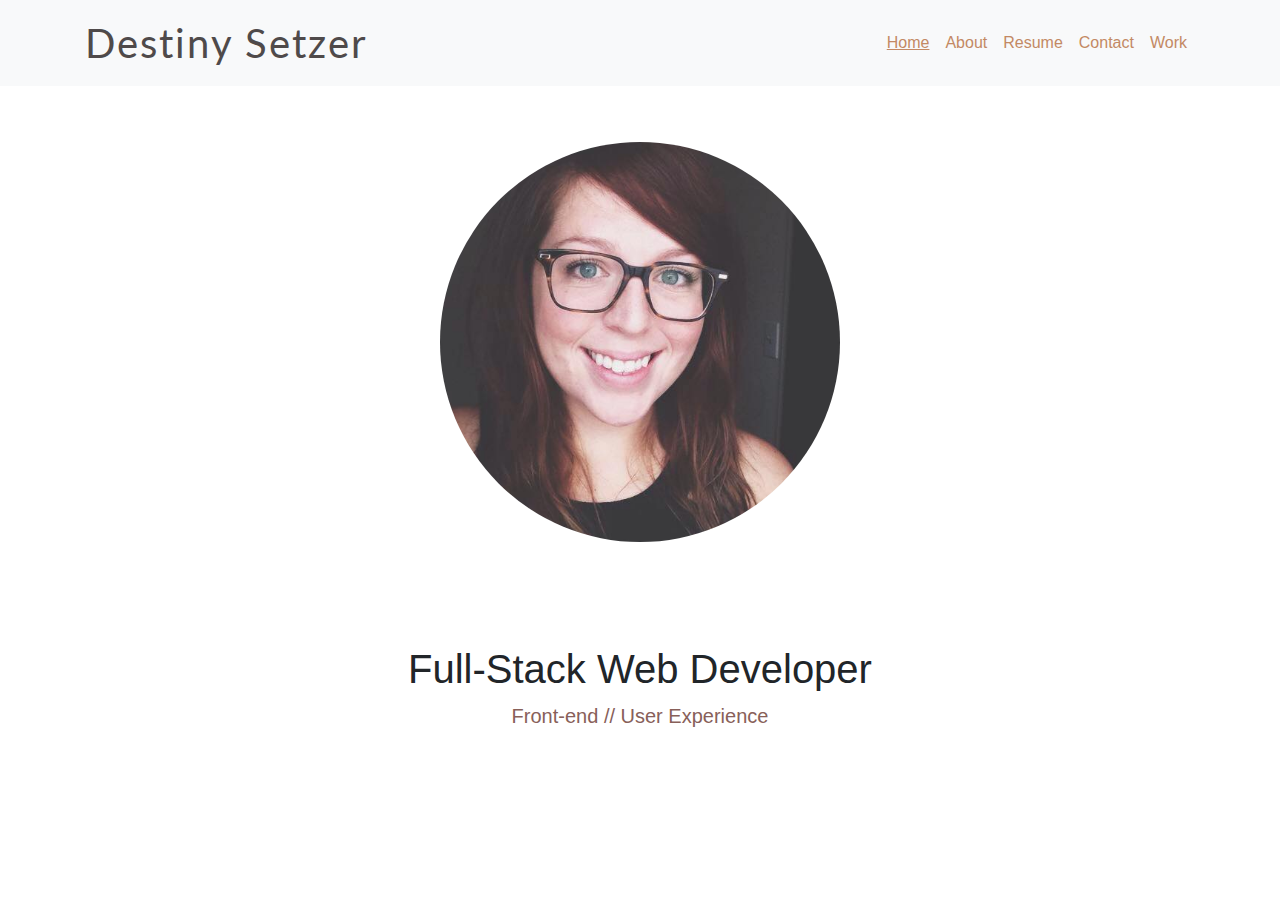
<file: index.html>
<!DOCTYPE html>
<html lang="en">

<head>

  <meta charset="utf-8">
  <meta name="viewport" content="width=device-width, initial-scale=1, shrink-to-fit=no">
  <meta name="description" content="">
  <meta name="author" content="">
  <link rel="stylesheet" href="https://use.fontawesome.com/releases/v5.13.1/css/all.css"
        integrity="sha384-xxzQGERXS00kBmZW/6qxqJPyxW3UR0BPsL4c8ILaIWXva5kFi7TxkIIaMiKtqV1Q" crossorigin="anonymous">
  <link href="https://fonts.googleapis.com/css2?family=Lato&display=swap" rel="stylesheet">
  <link href="./vendor/bootstrap/css/bootstrap.min.css" rel="stylesheet">
  <link rel="stylesheet" href="style.css">
  <title>Destiny Setzer</title>

</head>

<body>
  <!-- Navigation -->
  <nav class="navbar navbar-expand-lg navbar-light bg-light static-top">
    <div class="container">
      <a class="navbar-brand" href="./index.html">Destiny Setzer</a>
      <button class="navbar-toggler" type="button" data-toggle="collapse" data-target="#navbarResponsive" aria-controls="navbarResponsive" aria-expanded="false" aria-label="Toggle navigation">
        <span class="navbar-toggler-icon icon-style"></span>
      </button>
      <div class="collapse navbar-collapse" id="navbarResponsive">
        <ul class="navbar-nav ml-auto">
          <li class="nav-item active">
            <a class="nav-link" href="index.html">Home
              <span class="sr-only">(current)</span>
            </a>
          </li>
          <li class="nav-item">
            <a class="nav-link" href="about/about.html">About</a>
          </li>
          <li class="nav-item">
            <a class="nav-link" href="./resume/resume.html">Resume</a>
          </li>
          <li class="nav-item">
            <a class="nav-link" href="./contact/contact.html">Contact</a>
          </li>
          <li class="nav-item">
            <a class="nav-link" href="./work/work.html">Work</a>
          </li>
        </ul>
      </div>
    </div>
  </nav>

  <!-- Page Content -->
  <div class="container">
    <div class="row">
      <div class="col-lg-12 text-center">
          <img src="./images/myProfilePic copy.jpg" class="profile-pic">
        <h1 class="mt-5">Full-Stack Web Developer</h1>
        <p class="lead">Front-end // User Experience</p>
        <ul class="list-unstyled">
        </ul>
      </div>
    </div>
  </div>
  <footer class= "page-footer font-small">
      <div class= "text-center py-5">
        <a href="https://github.com/destinyfsetzer"><i class="fab fa-github"></i></a>
        <a href="https://www.linkedin.com/in/destinyfsetzer/"><i class="fab fa-linkedin-in"></i></a>
        <a href = "mailto: destinyfsetzer@gmail.com"><i class="fas fa-paper-plane"></i></a>
      </div>
   </footer>
  <!-- Bootstrap core JavaScript -->
  <script src="./vendor/jquery/jquery.slim.min.js"></script>
  <script src="./vendor/bootstrap/js/bootstrap.bundle.min.js"></script>

</body>


</html>
</file>
<file: style.css>
/* COLOR SCHEME #'S
BLUE #83B3CC
DARK B #4F4A4A
ROSE #886059
DEER #C38964
*/

body {
    font-family: -apple-system, BlinkMacSystemFont, 'Segoe UI', Roboto, Oxygen, Ubuntu, Cantarell, 'Open Sans', 'Helvetica Neue', sans-serif;
}

  @keyframes fadein {
    from {
        opacity:0;
    }
    to {
        opacity:1;
    }
  }

.navbar-light .navbar-nav .nav-link {
    animation: fadein 3s;
    color: #C38964;
}

.navbar-light .navbar-nav .active>.nav-link {
    text-decoration: underline;
    color:   #C38964;
}

button:focus {
    outline: #4F4A4A;
}
.navbar-light .navbar-brand {
    color: #4F4A4A;
    font-size: 40px;
    letter-spacing: 2px;
    font-family: 'Lato', sans-serif;
    animation: fadein 2s;
    transition: opacity 2s ease-in;
}

.navbar-light .navbar-brand:hover {
    Color: #886059;
}

.profile-pic {
    width: 400px;
    height: 400px;
    border-radius: 50%;
    margin: 5% auto;
  }

  i {
      font-size: 25px;
      color: #4F4A4A;
      margin-right: 20px;
      margin-left: 20px;
  }

  i:hover {
      color: #C38964
  }


  .lead {
   color: #886059;
  }

/*************** Loading ***************/
/* @-webkit-keyframes "loading" {
    0% {
      opacity: 0; }
    100% {
      opacity: 1; } }
  @-moz-keyframes "loading" {
    0% {
      opacity: 0; }
    100% {
      opacity: 1; } }
  @-o-keyframes "loading" {
    0% {
      opacity: 0; }
    100% {
      opacity: 1; } }
  @keyframes "loading" {
    0% {
      opacity: 0; }
    100% {
      opacity: 1; } }
  
  .loading-wrapper {
      position: fixed;
      top: 0;
      bottom: 0;
      right: 0;
      left: 0;
      background: #f5f6fa;
      z-index: 10000; 
  }
  
  .loading-wrapper .loading {
      position: absolute;
      width: 190px;
      top: 50%;
      margin-top: -23px;
      text-align: center;
      left: 50%;
      margin-left: -95px;
  }
  
  .loading-wrapper .loading span {
        display: inline-block;
        vertical-align: middle;
        width: 10px;
        height: 50px;
        margin: 2px;
        position: absolute;
        left: 45px;
        top: 0;
        background: #0b9444;
        animation: loading 1s infinite alternate;
        transform: rotate(25deg);
        -webkit-border-radius: 10px;
        -moz-border-radius: 10px;
        border-radius: 10px; 
  }
  .loading-wrapper .loading span:nth-of-type(1) {
      background: #73bf80;
      animation-delay: 0.1s;
      left: 65px; 
        top: 7px;
        height: 40px;
  }
  .loading-wrapper .loading span:nth-of-type(2) {
      background: #b7c375;
      animation-delay: 0.2s;
      left: 85px;
        top: 15px;
        height: 30px;
  }
  .loading-wrapper .loading span:nth-of-type(3) {
      background: #f6ad6a;
      animation-delay: 0.4s;
      left: 105px;
        top: 7px;
        height: 40px;
  }
  .loading-wrapper .loading span:nth-of-type(4) {
      background: #f07f09;
      animation-delay: 0.6s;
      left: 125px; 
  } */
</file>
